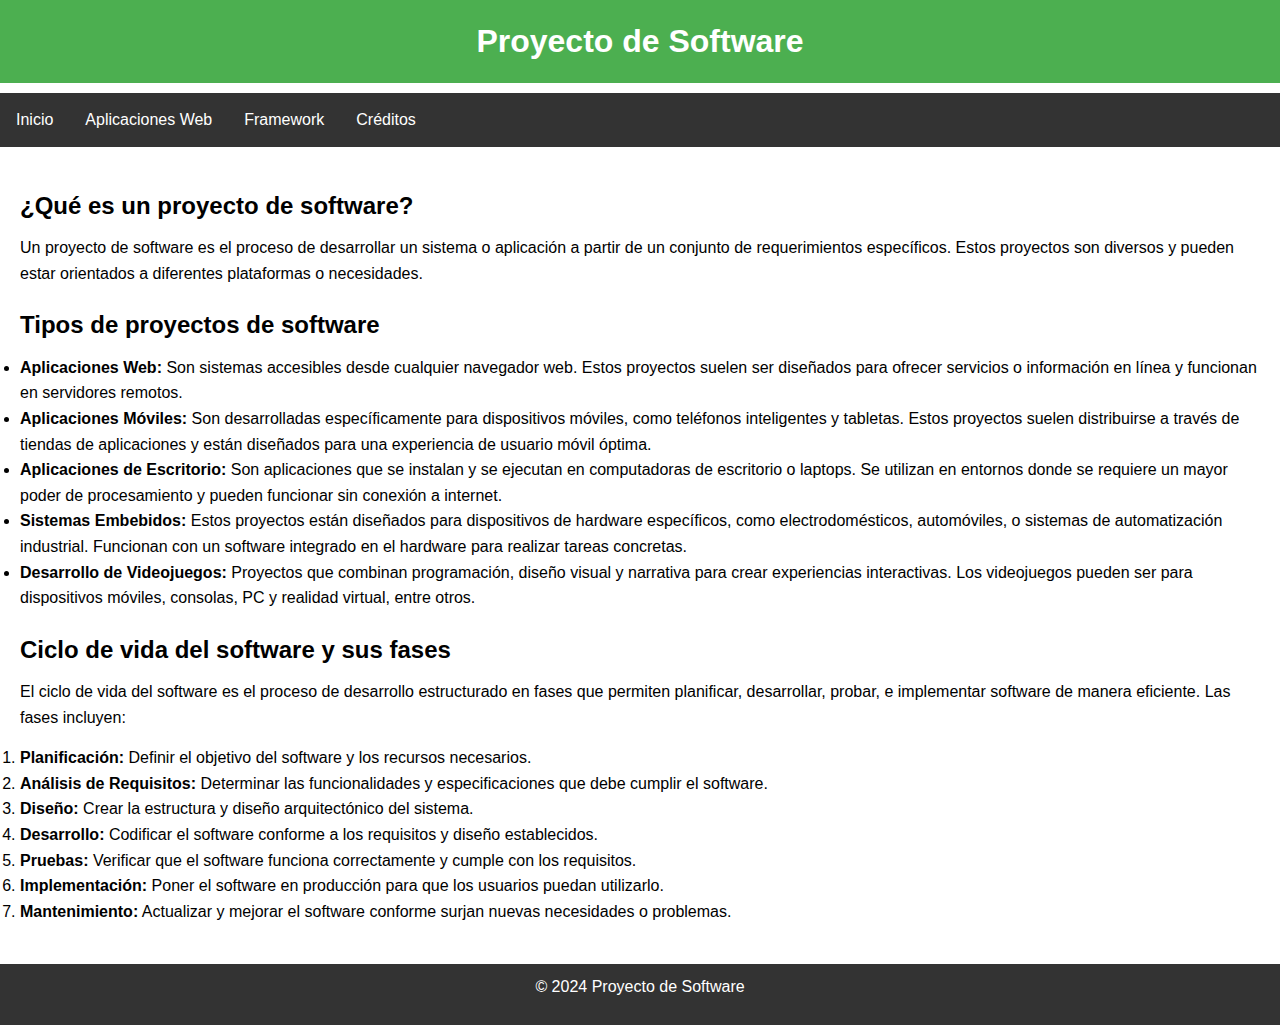
<file: Parcial 2/index.html>
<!DOCTYPE html>
<html lang="es">
<head>
    <meta charset="UTF-8">
    <meta name="viewport" content="width=device-width, initial-scale=1.0">
    <title>Página de Inicio</title>
    <link rel="stylesheet" href="styles.css">
</head>
<body>
    <header>
        <h1>Proyecto de Software</h1>
    </header>
    <nav>
        <ul>
            <li><a href="index.html">Inicio</a></li>
            <li><a href="aplicaciones-web.html">Aplicaciones Web</a></li>
            <li><a href="framework.html">Framework</a></li>
            <li><a href="creditos.html">Créditos</a></li>
        </ul>
    </nav>
    <main>
        <section>
            <h2>¿Qué es un proyecto de software?</h2>
            <p>Un proyecto de software es el proceso de desarrollar un sistema o aplicación a partir de un conjunto de requerimientos específicos. Estos proyectos son diversos y pueden estar orientados a diferentes plataformas o necesidades.</p>
        </section>
        <section>
            <h2>Tipos de proyectos de software</h2>
            <ul>
                <li><strong>Aplicaciones Web:</strong> Son sistemas accesibles desde cualquier navegador web. Estos proyectos suelen ser diseñados para ofrecer servicios o información en línea y funcionan en servidores remotos.</li>
                <li><strong>Aplicaciones Móviles:</strong> Son desarrolladas específicamente para dispositivos móviles, como teléfonos inteligentes y tabletas. Estos proyectos suelen distribuirse a través de tiendas de aplicaciones y están diseñados para una experiencia de usuario móvil óptima.</li>
                <li><strong>Aplicaciones de Escritorio:</strong> Son aplicaciones que se instalan y se ejecutan en computadoras de escritorio o laptops. Se utilizan en entornos donde se requiere un mayor poder de procesamiento y pueden funcionar sin conexión a internet.</li>
                <li><strong>Sistemas Embebidos:</strong> Estos proyectos están diseñados para dispositivos de hardware específicos, como electrodomésticos, automóviles, o sistemas de automatización industrial. Funcionan con un software integrado en el hardware para realizar tareas concretas.</li>
                <li><strong>Desarrollo de Videojuegos:</strong> Proyectos que combinan programación, diseño visual y narrativa para crear experiencias interactivas. Los videojuegos pueden ser para dispositivos móviles, consolas, PC y realidad virtual, entre otros.</li>
            </ul>
        </section>
        <section>
            <h2>Ciclo de vida del software y sus fases</h2>
            <p>El ciclo de vida del software es el proceso de desarrollo estructurado en fases que permiten planificar, desarrollar, probar, e implementar software de manera eficiente. Las fases incluyen:</p>
            <ol>
                <li><strong>Planificación:</strong> Definir el objetivo del software y los recursos necesarios.</li>
                <li><strong>Análisis de Requisitos:</strong> Determinar las funcionalidades y especificaciones que debe cumplir el software.</li>
                <li><strong>Diseño:</strong> Crear la estructura y diseño arquitectónico del sistema.</li>
                <li><strong>Desarrollo:</strong> Codificar el software conforme a los requisitos y diseño establecidos.</li>
                <li><strong>Pruebas:</strong> Verificar que el software funciona correctamente y cumple con los requisitos.</li>
                <li><strong>Implementación:</strong> Poner el software en producción para que los usuarios puedan utilizarlo.</li>
                <li><strong>Mantenimiento:</strong> Actualizar y mejorar el software conforme surjan nuevas necesidades o problemas.</li>
            </ol>
        </section>
    </main>
    <footer>
        <p>© 2024 Proyecto de Software</p>
    </footer>
</body>
</html>
</file>
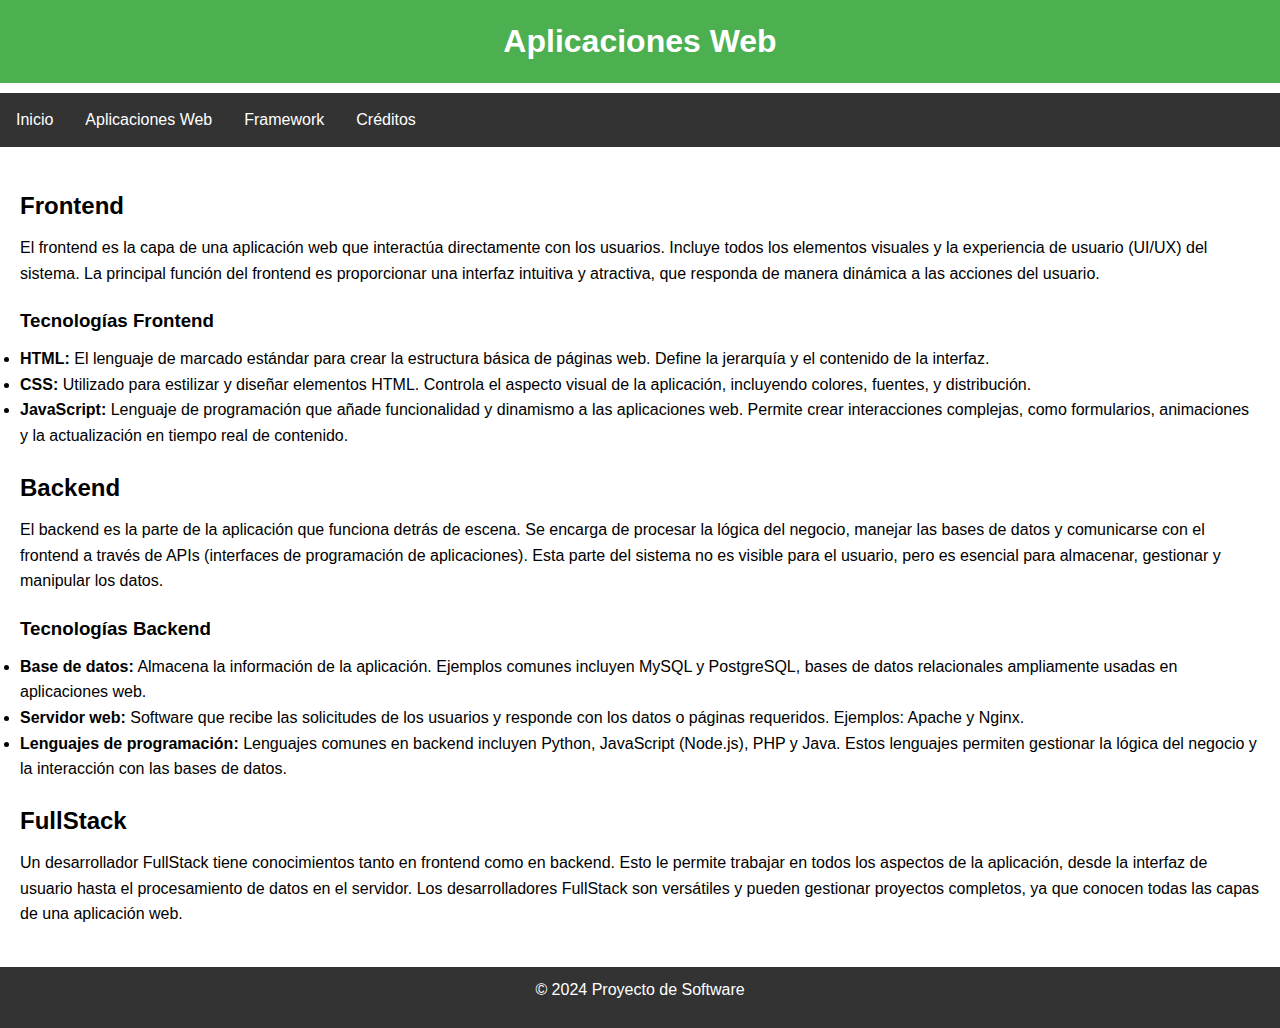
<file: Parcial 2/aplicaciones-web.html>
<!DOCTYPE html>
<html lang="es">
<head>
    <meta charset="UTF-8">
    <meta name="viewport" content="width=device-width, initial-scale=1.0">
    <title>Aplicaciones Web</title>
    <link rel="stylesheet" href="styles.css">
</head>
<body>
    <header>
        <h1>Aplicaciones Web</h1>
    </header>
    <nav>
        <ul>
            <li><a href="index.html">Inicio</a></li>
            <li><a href="aplicaciones-web.html">Aplicaciones Web</a></li>
            <li><a href="framework.html">Framework</a></li>
            <li><a href="creditos.html">Créditos</a></li>
        </ul>
    </nav>
    <main>
        <section>
            <h2>Frontend</h2>
            <p>El frontend es la capa de una aplicación web que interactúa directamente con los usuarios. Incluye todos los elementos visuales y la experiencia de usuario (UI/UX) del sistema. La principal función del frontend es proporcionar una interfaz intuitiva y atractiva, que responda de manera dinámica a las acciones del usuario.</p>
        </section>
        <section>
            <h3>Tecnologías Frontend</h3>
            <ul>
                <li><strong>HTML:</strong> El lenguaje de marcado estándar para crear la estructura básica de páginas web. Define la jerarquía y el contenido de la interfaz.</li>
                <li><strong>CSS:</strong> Utilizado para estilizar y diseñar elementos HTML. Controla el aspecto visual de la aplicación, incluyendo colores, fuentes, y distribución.</li>
                <li><strong>JavaScript:</strong> Lenguaje de programación que añade funcionalidad y dinamismo a las aplicaciones web. Permite crear interacciones complejas, como formularios, animaciones y la actualización en tiempo real de contenido.</li>
            </ul>
        </section>
        <section>
            <h2>Backend</h2>
            <p>El backend es la parte de la aplicación que funciona detrás de escena. Se encarga de procesar la lógica del negocio, manejar las bases de datos y comunicarse con el frontend a través de APIs (interfaces de programación de aplicaciones). Esta parte del sistema no es visible para el usuario, pero es esencial para almacenar, gestionar y manipular los datos.</p>
        </section>
        <section>
            <h3>Tecnologías Backend</h3>
            <ul>
                <li><strong>Base de datos:</strong> Almacena la información de la aplicación. Ejemplos comunes incluyen MySQL y PostgreSQL, bases de datos relacionales ampliamente usadas en aplicaciones web.</li>
                <li><strong>Servidor web:</strong> Software que recibe las solicitudes de los usuarios y responde con los datos o páginas requeridos. Ejemplos: Apache y Nginx.</li>
                <li><strong>Lenguajes de programación:</strong> Lenguajes comunes en backend incluyen Python, JavaScript (Node.js), PHP y Java. Estos lenguajes permiten gestionar la lógica del negocio y la interacción con las bases de datos.</li>
            </ul>
        </section>
        <section>
            <h2>FullStack</h2>
            <p>Un desarrollador FullStack tiene conocimientos tanto en frontend como en backend. Esto le permite trabajar en todos los aspectos de la aplicación, desde la interfaz de usuario hasta el procesamiento de datos en el servidor. Los desarrolladores FullStack son versátiles y pueden gestionar proyectos completos, ya que conocen todas las capas de una aplicación web.</p>
        </section>
    </main>
    <footer>
        <p>© 2024 Proyecto de Software</p>
    </footer>
</body>
</html>
</file>
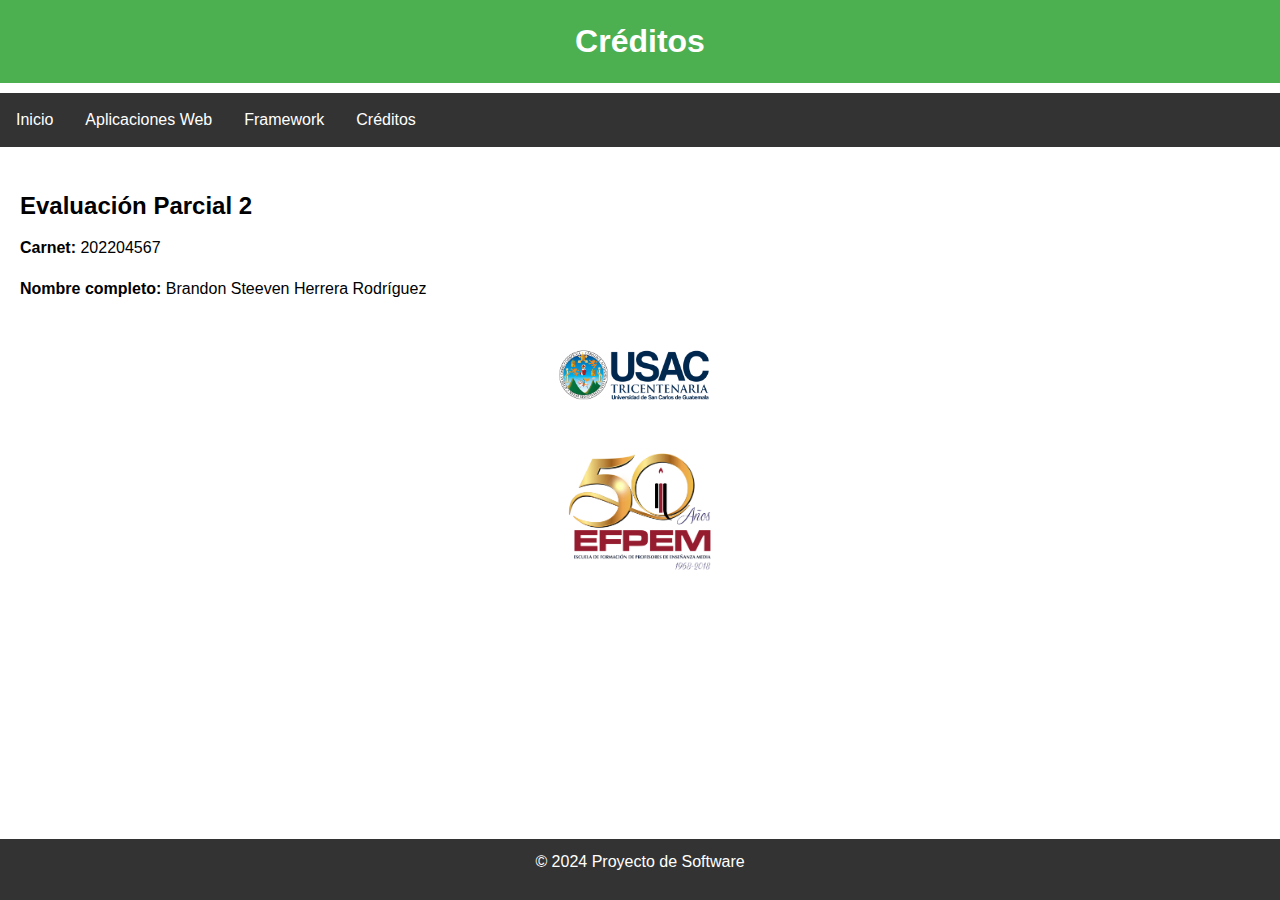
<file: Parcial 2/creditos.html>
<!DOCTYPE html>
<html lang="es">
<head>
    <meta charset="UTF-8">
    <meta name="viewport" content="width=device-width, initial-scale=1.0">
    <title>Créditos</title>
    <link rel="stylesheet" href="styles.css">
</head>
<body>
    <header>
        <h1>Créditos</h1>
    </header>
    <nav>
        <ul>
            <li><a href="index.html">Inicio</a></li>
            <li><a href="aplicaciones-web.html">Aplicaciones Web</a></li>
            <li><a href="framework.html">Framework</a></li>
            <li><a href="creditos.html">Créditos</a></li>
        </ul>
    </nav>
    <main>
        <section>
            <h2>Evaluación Parcial 2</h2>
            <p><strong>Carnet:</strong> 202204567</p>
            <p><strong>Nombre completo:</strong> Brandon Steeven Herrera Rodríguez</p>
        </section>
        <section>
            <img src="usaclogo.png" alt="Logotipo USAC" width="250">
            <img src="efpemlogo.jpg" alt="Logotipo EFPEM" width="150">
        </section>
    </main>
    <footer>
        <p>© 2024 Proyecto de Software</p>
    </footer>
</body>
</html>
</file>
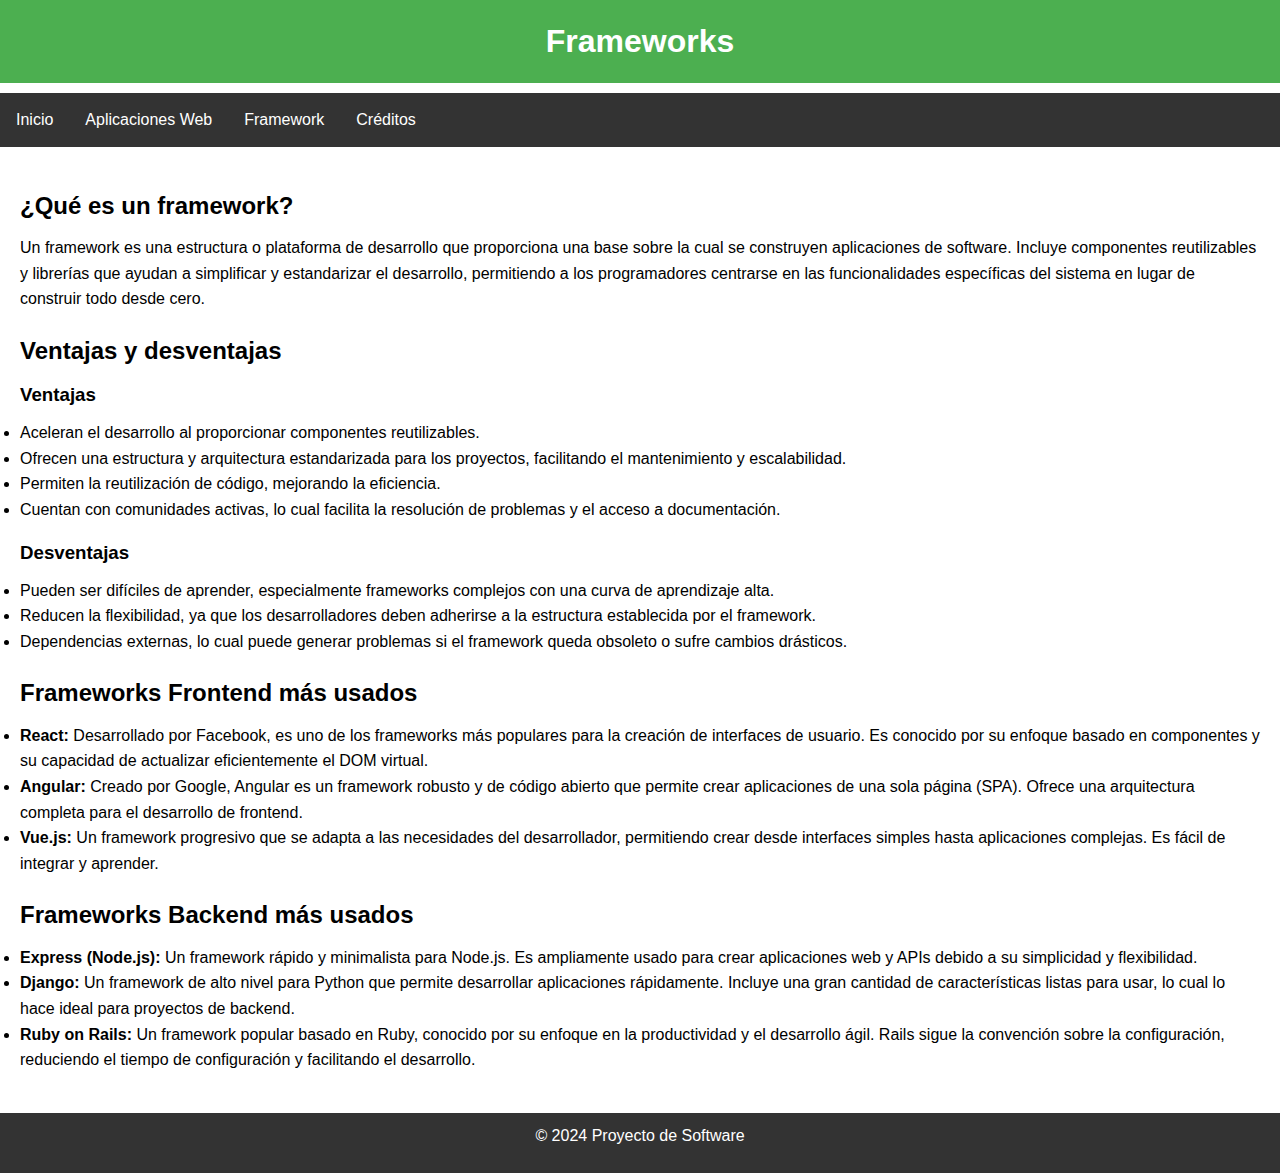
<file: Parcial 2/framework.html>
<!DOCTYPE html>
<html lang="es">
<head>
    <meta charset="UTF-8">
    <meta name="viewport" content="width=device-width, initial-scale=1.0">
    <title>Frameworks</title>
    <link rel="stylesheet" href="styles.css">
</head>
<body>
    <header>
        <h1>Frameworks</h1>
    </header>
    <nav>
        <ul>
            <li><a href="index.html">Inicio</a></li>
            <li><a href="aplicaciones-web.html">Aplicaciones Web</a></li>
            <li><a href="framework.html">Framework</a></li>
            <li><a href="creditos.html">Créditos</a></li>
        </ul>
    </nav>
    <main>
        <section>
            <h2>¿Qué es un framework?</h2>
            <p>Un framework es una estructura o plataforma de desarrollo que proporciona una base sobre la cual se construyen aplicaciones de software. Incluye componentes reutilizables y librerías que ayudan a simplificar y estandarizar el desarrollo, permitiendo a los programadores centrarse en las funcionalidades específicas del sistema en lugar de construir todo desde cero.</p>
        </section>
        <section>
            <h2>Ventajas y desventajas</h2>
            <h3>Ventajas</h3>
            <ul>
                <li>Aceleran el desarrollo al proporcionar componentes reutilizables.</li>
                <li>Ofrecen una estructura y arquitectura estandarizada para los proyectos, facilitando el mantenimiento y escalabilidad.</li>
                <li>Permiten la reutilización de código, mejorando la eficiencia.</li>
                <li>Cuentan con comunidades activas, lo cual facilita la resolución de problemas y el acceso a documentación.</li>
            </ul>
            <h3>Desventajas</h3>
            <ul>
                <li>Pueden ser difíciles de aprender, especialmente frameworks complejos con una curva de aprendizaje alta.</li>
                <li>Reducen la flexibilidad, ya que los desarrolladores deben adherirse a la estructura establecida por el framework.</li>
                <li>Dependencias externas, lo cual puede generar problemas si el framework queda obsoleto o sufre cambios drásticos.</li>
            </ul>
        </section>
        <section>
            <h2>Frameworks Frontend más usados</h2>
            <ul>
                <li><strong>React:</strong> Desarrollado por Facebook, es uno de los frameworks más populares para la creación de interfaces de usuario. Es conocido por su enfoque basado en componentes y su capacidad de actualizar eficientemente el DOM virtual.</li>
                <li><strong>Angular:</strong> Creado por Google, Angular es un framework robusto y de código abierto que permite crear aplicaciones de una sola página (SPA). Ofrece una arquitectura completa para el desarrollo de frontend.</li>
                <li><strong>Vue.js:</strong> Un framework progresivo que se adapta a las necesidades del desarrollador, permitiendo crear desde interfaces simples hasta aplicaciones complejas. Es fácil de integrar y aprender.</li>
            </ul>
        </section>
        <section>
            <h2>Frameworks Backend más usados</h2>
            <ul>
                <li><strong>Express (Node.js):</strong> Un framework rápido y minimalista para Node.js. Es ampliamente usado para crear aplicaciones web y APIs debido a su simplicidad y flexibilidad.</li>
                <li><strong>Django:</strong> Un framework de alto nivel para Python que permite desarrollar aplicaciones rápidamente. Incluye una gran cantidad de características listas para usar, lo cual lo hace ideal para proyectos de backend.</li>
                <li><strong>Ruby on Rails:</strong> Un framework popular basado en Ruby, conocido por su enfoque en la productividad y el desarrollo ágil. Rails sigue la convención sobre la configuración, reduciendo el tiempo de configuración y facilitando el desarrollo.</li>
            </ul>
        </section>
    </main>
    <footer>
        <p>© 2024 Proyecto de Software</p>
    </footer>
</body>
</html>
</file>
<file: Parcial 2/styles.css>
/* Reset básico para evitar padding y márgenes por defecto */
* {
    margin: 0;
    padding: 0;
    box-sizing: border-box;
}

body {
    font-family: Arial, sans-serif;
    margin: 0;
    padding: 0;
    display: flex;
    flex-direction: column;
    min-height: 100vh; /* Asegura que el body ocupe al menos la altura completa de la pantalla */
    line-height: 1.6; /* Incrementa el espacio entre líneas de texto para mejor lectura */
}

header {
    background-color: #4CAF50;
    color: white;
    text-align: center;
    padding: 1em;
    margin-bottom: 10px;
}

nav ul {
    list-style-type: none;
    padding: 0;
    background-color: #333;
    overflow: hidden;
    margin-bottom: 20px;
}

nav ul li {
    float: left;
}

nav ul li a {
    display: block;
    color: white;
    text-align: center;
    padding: 14px 16px;
    text-decoration: none;
}

nav ul li a:hover {
    background-color: #111;
}

/* Flex para que el main ocupe todo el espacio entre el header y el footer */
main {
    flex: 1;
    padding: 20px;
}

section {
    margin-bottom: 20px; /* Espaciado entre secciones */
}

h2, h3 {
    margin-bottom: 10px; /* Espacio debajo de los títulos */
}

p, ul, ol {
    margin-bottom: 15px; /* Espacio debajo de párrafos y listas */
}

footer {
    background-color: #333;
    color: white;
    text-align: center;
    padding: 10px 0;
    width: 100%;
}

img {
    display: block;
    margin: 10px auto;
    max-width: 100%;
}
</file>
